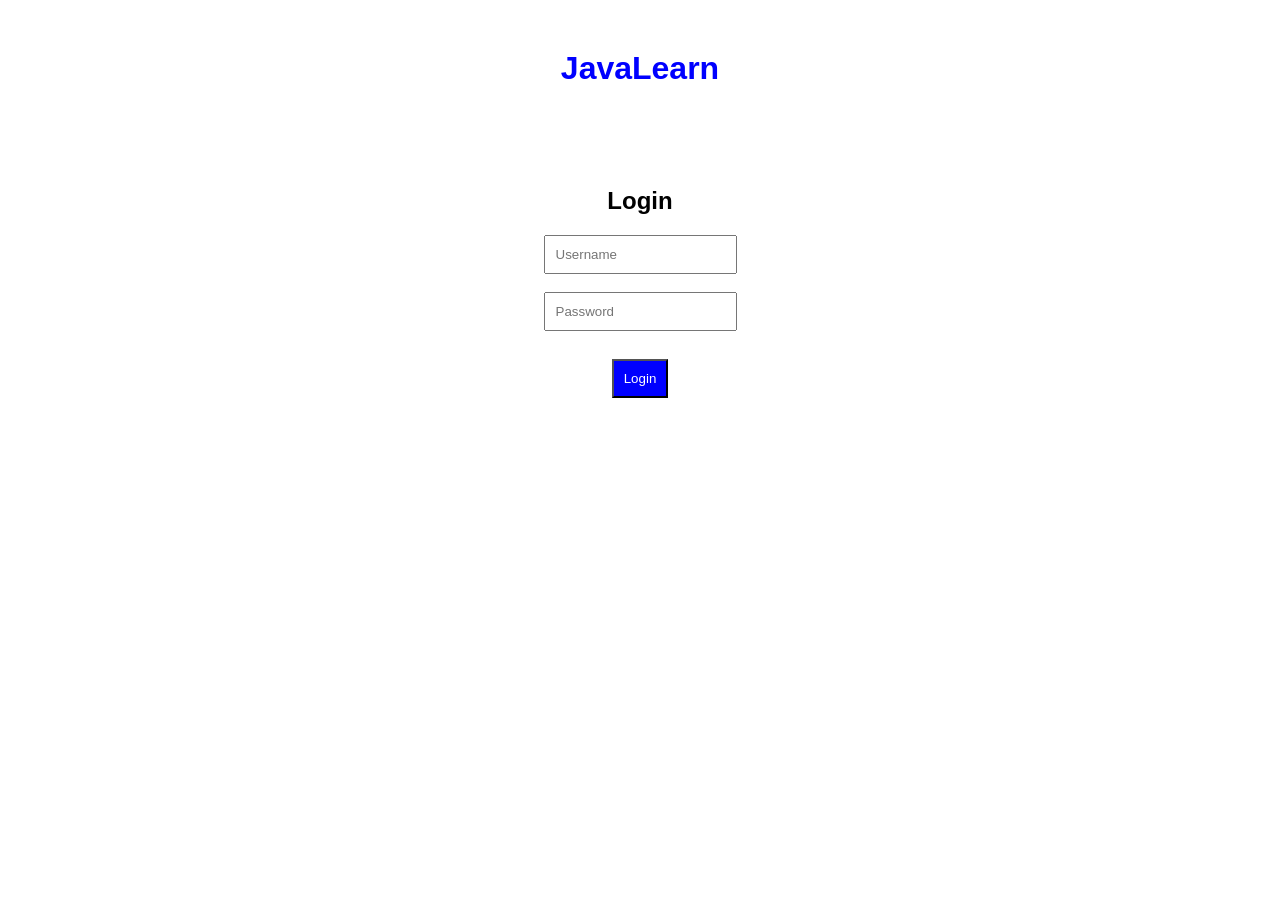
<file: index.html>
<!DOCTYPE html>
<html>

<head>
    <title>JavaLearn Login</title>
    <link rel="stylesheet" href="style.css">
</head>

<body>

    <h1>JavaLearn</h1>

    <div class="login">

        <h2>Login</h2>

        <input type="text" id="username" placeholder="Username">
        <br><br>

        <input type="password" id="password" placeholder="Password">
        <br><br>

        <button onclick="login()">Login</button>

        <p id="message"></p>

    </div>

    <script>

        function login() {

            var username = document.getElementById("username").value;
            var password = document.getElementById("password").value;

            if (username == "" || password == "") {

                document.getElementById("message").innerHTML =
                "Please enter username and password";

            } 
            else {

                window.location.href = "home.html";

            }

        }

    </script>

</body>

</html>
</file>
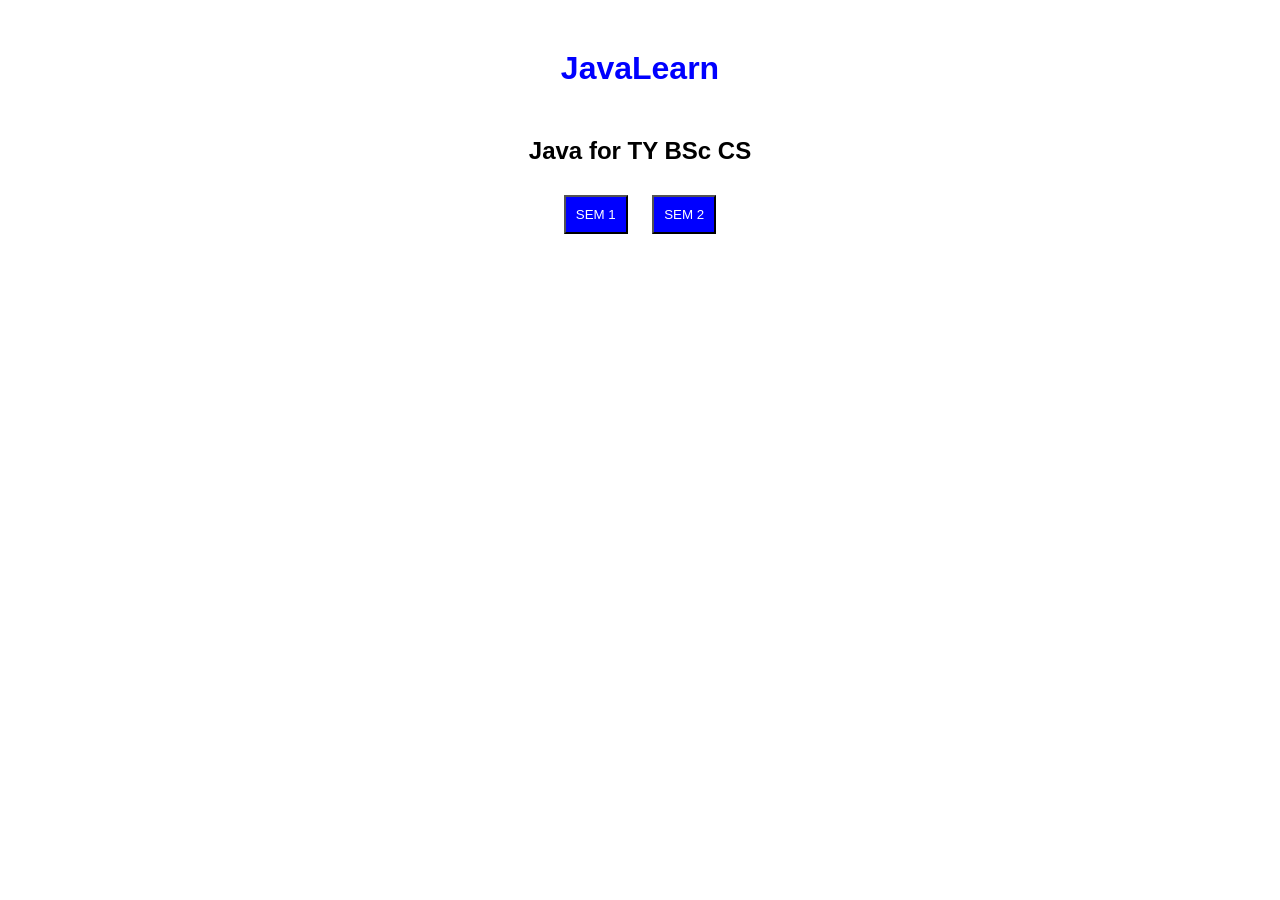
<file: home.html>
<!DOCTYPE html>
<html>

<head>
    <title>JavaLearn Home</title>
    <link rel="stylesheet" href="style.css">
</head>

<body>

    <h1>JavaLearn</h1>

    <h2>Java for TY BSc CS</h2>

    <button onclick="window.location.href='sem1.html'">
        SEM 1
    </button>

    <button onclick="window.location.href='sem2.html'">
        SEM 2
    </button>

</body>

</html>
</file>
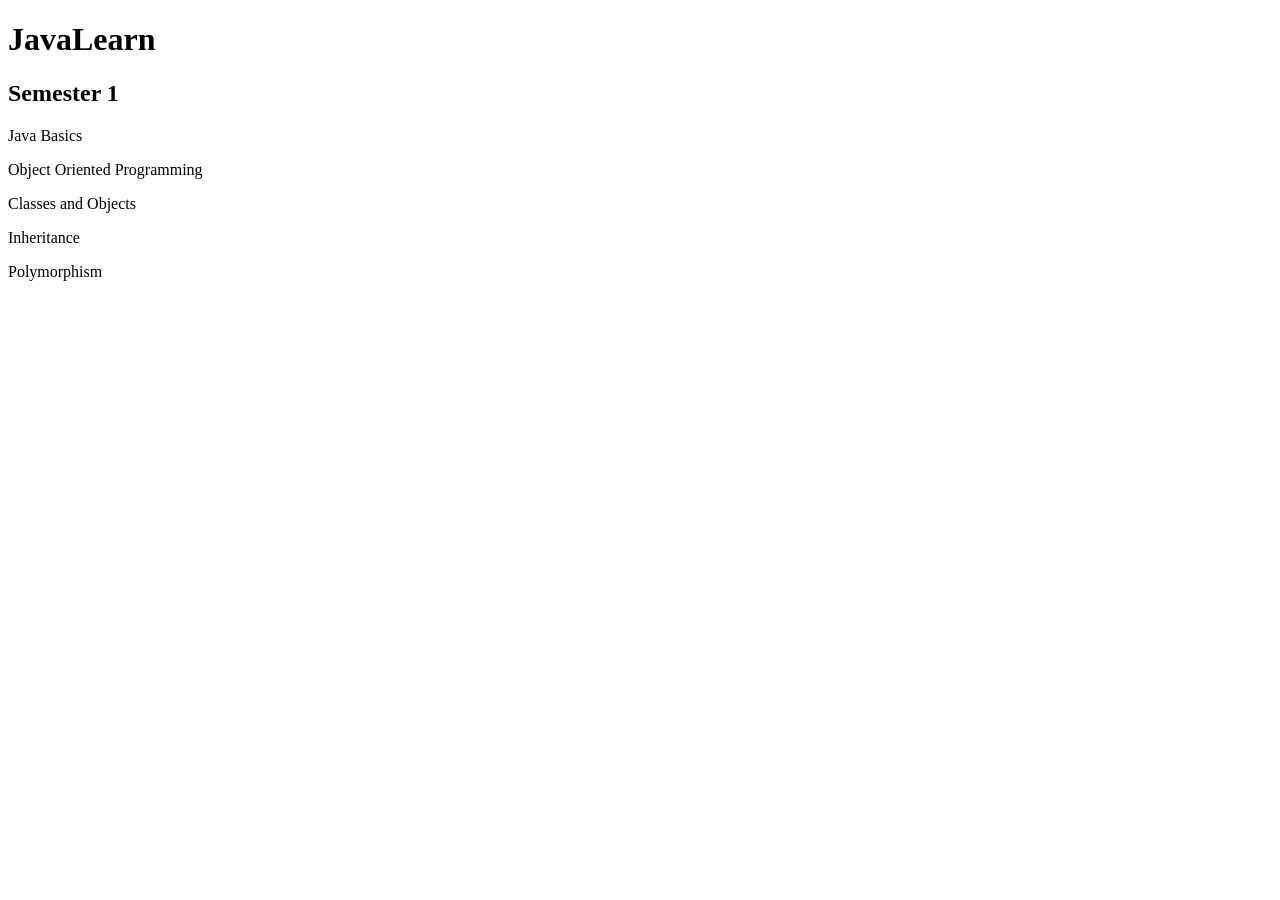
<file: sem1.html>
<!DOCTYPE html>
<html>

<head>
    <title>Semester 1</title>
</head>

<body>

    <h1>JavaLearn</h1>

    <h2>Semester 1</h2>

    <p>Java Basics</p>
    <p>Object Oriented Programming</p>
    <p>Classes and Objects</p>
    <p>Inheritance</p>
    <p>Polymorphism</p>

</body>

</html>
</file>
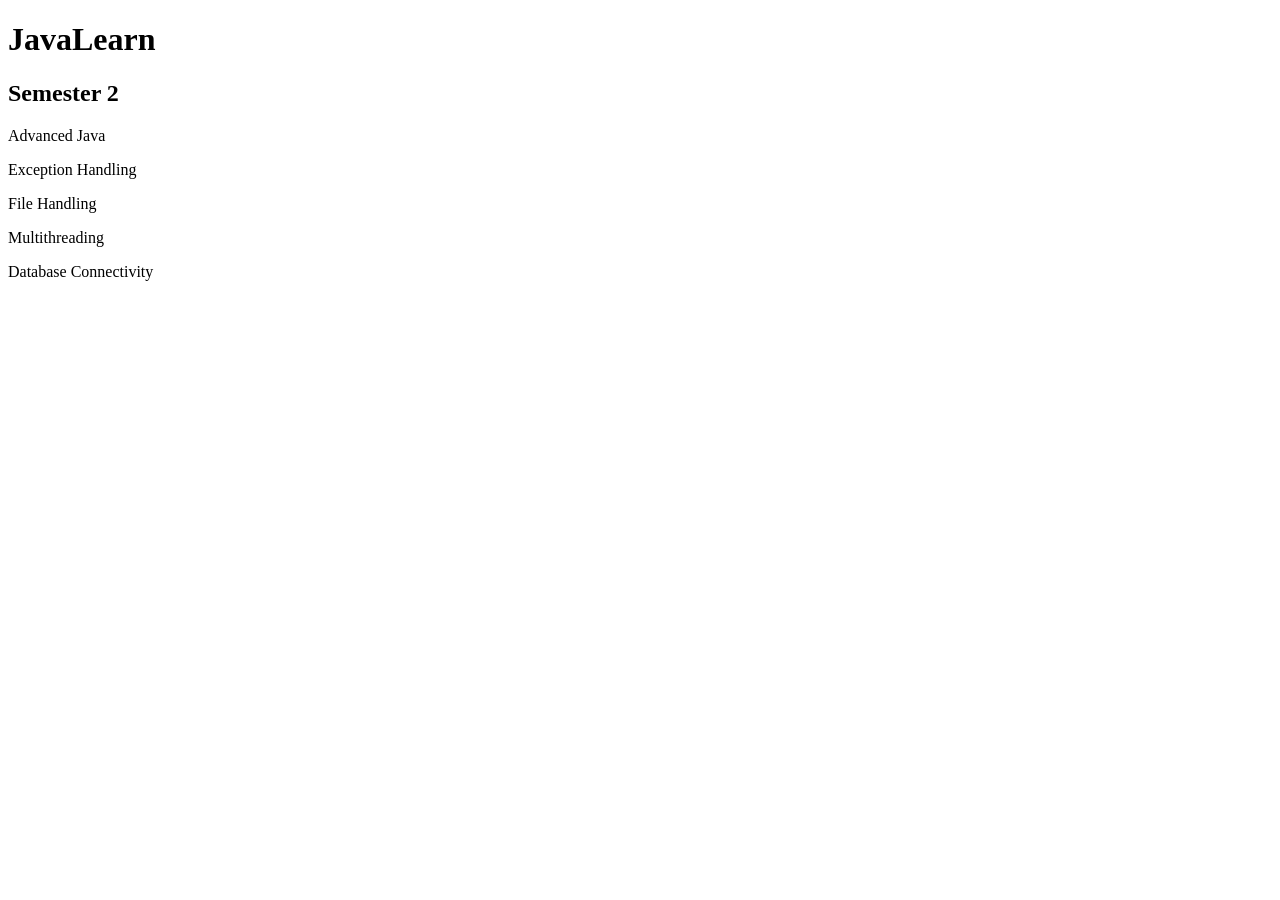
<file: sem2.html>
<!DOCTYPE html>
<html>
<head>
    <title>Semester 2</title>
</head>
<body>

    <h1>JavaLearn</h1>

    <h2>Semester 2</h2>

    <p>Advanced Java</p>
    <p>Exception Handling</p>
    <p>File Handling</p>
    <p>Multithreading</p>
    <p>Database Connectivity</p>

</body>
</html>
</file>
<file: style.css>
body {
    background-color: palevioletred;
    text-align: center;
    font-family: Arial;
}

h1 {
    color: yellowgreen;
    margin-top: 100px;
}

.login {
    margin-top: 100px;
}

input {
    padding: 10px;
}

button {
    background-color: yellow;
    color: white;
    padding: 10px;
}
body {
    background-color: white;
    text-align: center;
    font-family: Arial;
}

h1 {
    color: blue;
    margin-top: 50px;
}

h2 {
    margin-top: 50px;
}

button {
    background-color: blue;
    color: white;
    padding: 10px;
    margin: 10px;
}
</file>
